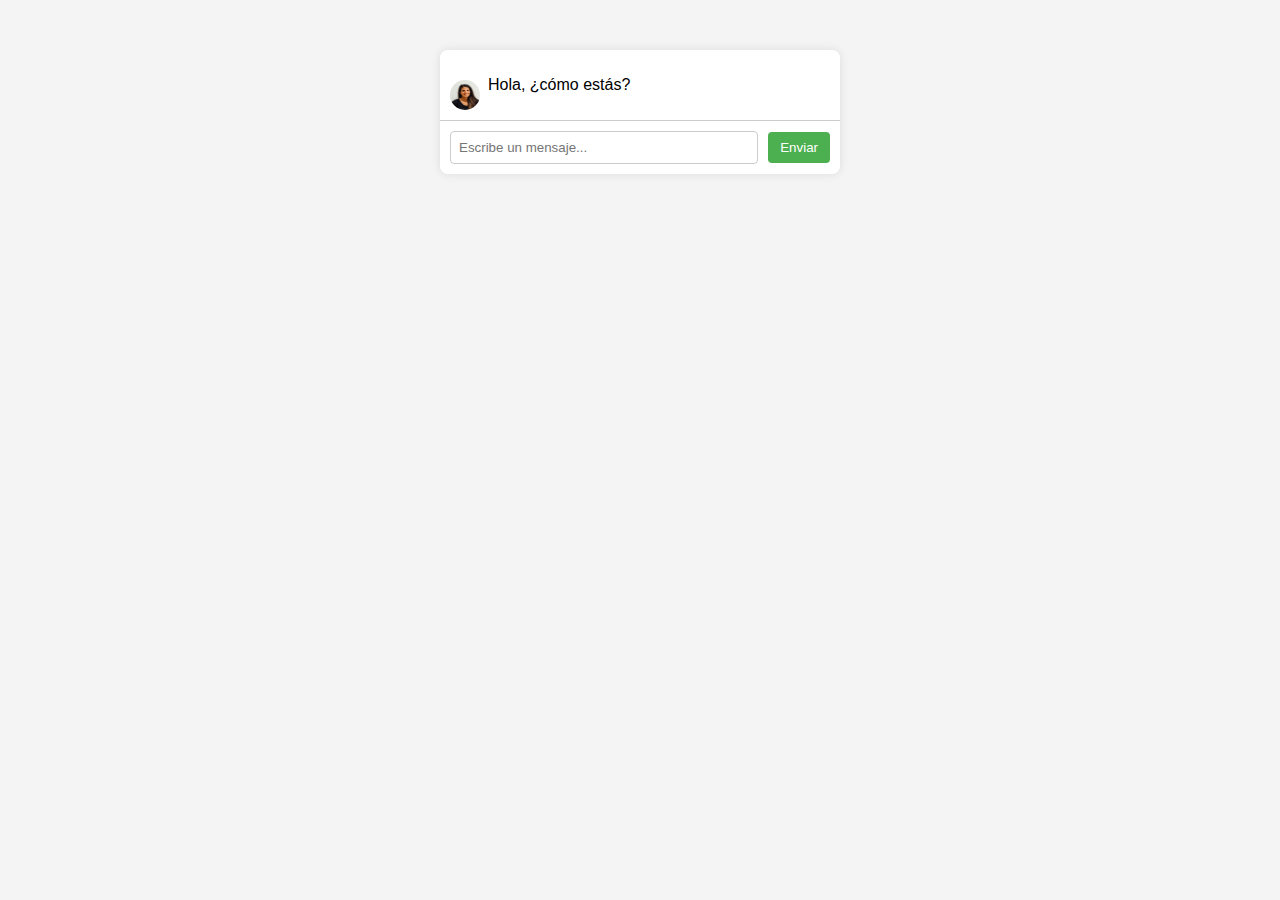
<file: index3.html>
<!DOCTYPE html>
<html lang="es">
<head>
    <meta charset="UTF-8">
    <meta name="viewport" content="width=device-width, initial-scale=1.0">
    <link rel="stylesheet" href="css/estilos.css">
    <title>Chat Dinámico</title>
</head>
<body>
    <div class="chat-container" id="chat-container">
        <div class="chat" id="chat">
            <!-- Conversaciones van aquí -->
        </div>
        <div class="user-input">
            <input type="text" id="message-input" placeholder="Escribe un mensaje...">
            <button onclick="sendMessage()">Enviar</button>
        </div>
    </div>

    <script src="js/escript.js"></script>
</body>
</html>
</file>
<file: css/estilos.css>
body {
    font-family: 'Arial', sans-serif;
    margin: 0;
    padding: 0;
    background-color: #f4f4f4;
}

.chat-container {
    max-width: 400px;
    margin: 50px auto;
    background-color: #fff;
    border-radius: 8px;
    box-shadow: 0 0 10px rgba(0, 0, 0, 0.1);
}

.chat {
    padding: 10px;
    max-height: 300px;
    overflow-y: auto;
}

.user-input {
    display: flex;
    justify-content: space-between;
    align-items: center;
    padding: 10px;
    border-top: 1px solid #ccc;
}

input {
    flex-grow: 1;
    padding: 8px;
    border: 1px solid #ccc;
    border-radius: 4px;
}

.user {
    display: flex;
    align-items: flex-end;
}

.user .profile-pic {
    width: 30px;
    height: 30px;
    border-radius: 50%;
    margin-right: 8px;
}

img{
    width: 30px;
    height: 30px;
    border-radius: 50%;
    margin-right: 8px; 
}

button {
    margin-left: 10px;
    padding: 8px 12px;
    background-color: #4caf50;
    color: #fff;
    border: none;
    border-radius: 4px;
    cursor: pointer;
}

button:hover {
    background-color: #45a049;
}
</file>
